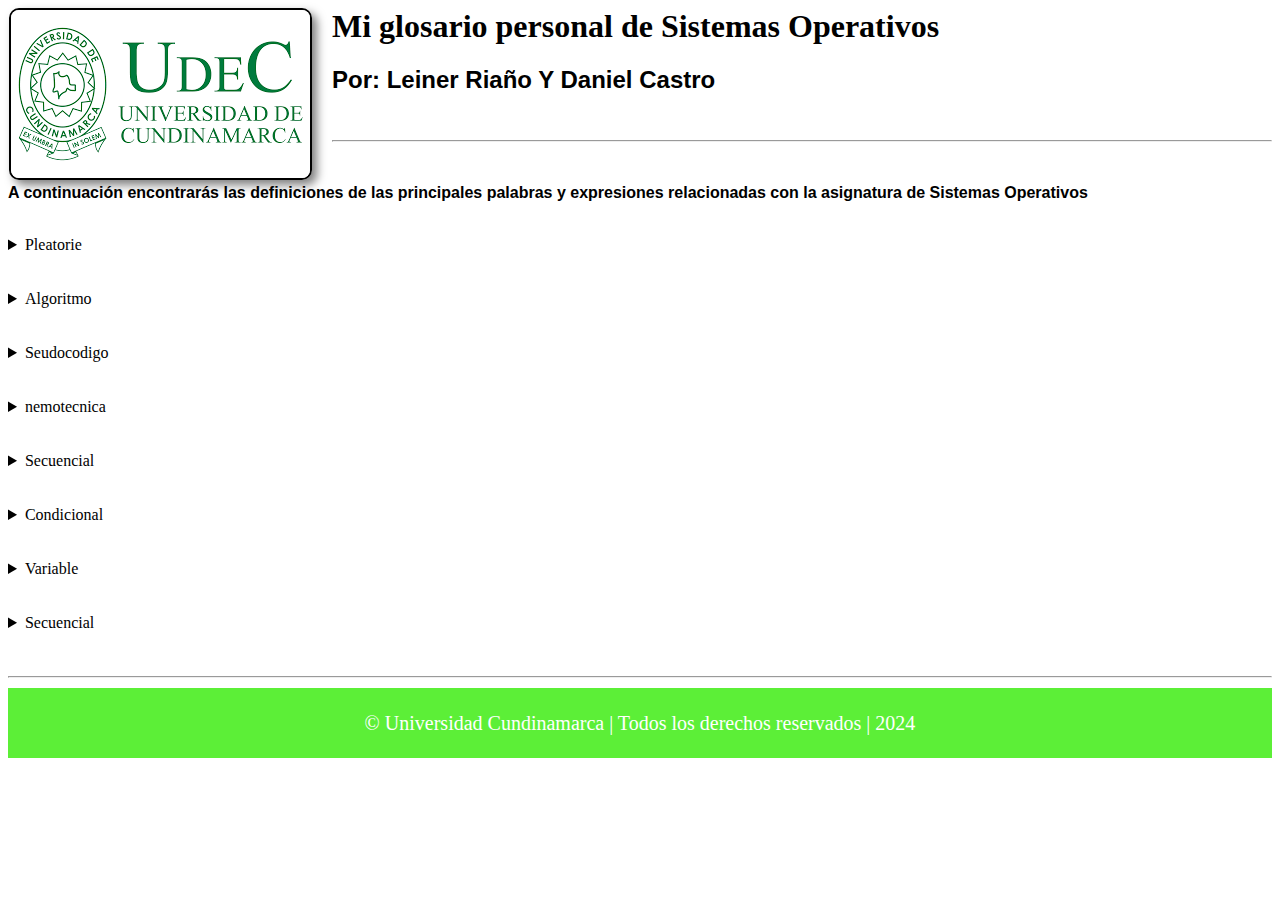
<file: trabajo glosario/index.html>
<!----- Inciamos nuestro primer cógigo HTML de nuestro grlosario personal, con una actividad muy interesante  -->
<html lang="es">
<head>
  <meta name="viewport" content="width=device-width, initial-scale=1.0"> 

  <meta content="text/html; charset=utf-8" http-equiv="content-type">
  <meta name="author" content="Leiner Riaño">
  <meta name="description" content="Pagina WEB de mi glosario personal, correspondiente a la asignatura de ingeniería Mecatronica, UCundinamarca">

  <meta name="keywords" content="Glosario, Sistemas Operativos, Microprocesadores, Ingeniería Mecatronica, Sistemas, UCundinamarca">
  <title>Glosario Ing Mecatronica</title>

  <link rel="stylesheet" href="css/estilos.css">
</head>

<body>

<header> 
     <img src="imagenes/images.png" alt="Logo 2024" class="mi-logo">
      <h1> Mi glosario personal de Sistemas Operativos</h1> 
      <h2>Por:  Leiner Riaño Y Daniel Castro </h2> 
      <br><hr><br>
</header>

<main>
     <section>
        <p><b>A continuación encontrarás las definiciones de las principales palabras y expresiones relacionadas con la asignatura de Sistemas Operativos</b></p>
        <br>
        <details>
            <summary>
               Pleatorie
            </summary>
            <article>
 
                 <p>Es algo que no sigue una pauta definida ejemplo en un experimiento aleatorio si hay mas de un resultade posible y no podemos decir con anteriorded lo que va a suceder, en este caso depende del azar,no sigue una pauta definida.</p> 
    
            </article>
        </details>
        <br><br>

        <details>
            <summary>Algoritmo</summary>
            <article>
 
                 <p> Secuencia de pasos para solucionar un problema.</p> 
    
            </article>
        </details>     
   
        <br><br>
        <details>
            <summary>Seudocodigo</summary>
            <article>
 
                 <p> Instrucciones que se entregan en el lenguaje propio de la persona para resoluer un algoritmo.</p> 
    
            </article>
        </details>           
        <br><br>

        <details>
            <summary>nemotecnica</summary>
            <article>
 
                 <p>Consiste en dividir la informacion en grupos mas pequeños, como numeros palabras o frases para facilitar su aprendizaje Conjunto de estrategias que ayudan a retener ideas complejas de manera sencilla.</p> 
    
            </article>
        </details>        
        <br><br>

        <details>
            <summary>Secuencial</summary>
            <article>
 
                 <p>Serie de eventos, procesas o procedimientos que ocurren en un orden determinad uno tras otro.</p> 
    
            </article>
        </details>           
        <br><br>

        <details>
          <summary>Condicional</summary>
          <article>

               <p>Son estructuras que permiten elegir entre la ejecucion de una accion u otra.</p> 
  
          </article>
      </details>           
      <br><br>

      <details>
          <summary>Variable</summary>
          <article>

               <p> Representa un contenedor o un espacio en la memoria fisica o virtual de una computadora, donde se almacenan distintos tipos de datos (valores) durante la ejecucion de un programa.</p> 
  
          </article>
      </details>           
      <br><br>

      <details>
          <summary>Secuencial</summary>
          <article>

               <p>Serie de eventos, procesas o procedimientos que ocurren en un orden determinad uno tras otro</p> 
  
          </article>
      </details>           
      <br><br>

     </section>    
     <hr>
</main>

<footer>
   <div class="footer-text">
	<p>&copy; Universidad Cundinamarca  | Todos los derechos reservados | 2024 </p>
   </div>

</footer>


</body>
</html>
</file>
<file: trabajo glosario/css/estilos.css>
body {
    /*font-family: 'Poppins', sans-serif;*/
    background-image: url();
    
}

/*header*/
header{
    position: relative;
    width: 100%;
 
}
 h1{
    font-family:'Franklin Gothic Medium'; 
}

h2{
    font-family:Arial;  /* Tipo de letra*/
}
b{
    font-family:Arial; 
    
}
.mi-logo {
      /* width: 20%; /* Ajusta el ancho */
      /* height: 10%; /* Mantiene la proporción */
    border: 2px solid #000; /* Añade un borde */
    border-radius: 10px; /* Bordes redondeados */
    box-shadow: 5px 5px 10px rgba(0, 0, 0, 0.5); /* Sombra */
    display: flex;
    align-items: center;
    float: left;
    margin-left: 1px;
    margin-right: 20px;
    
}

/*footer*/
footer{
    bottom: 0;
    position: relative;
    width: 100%;/* Ajusta el ancho */
    height: 16%;/* Ajusta el largo */
}
footer .footer-text{
    bottom: 0;
    left: 0;
    width: 100%;
    height: 70px;
    background:rgba(51, 235, 5, 0.8);
    display: flex;
    justify-content: center;
    align-items: center;
    border-top: 2px solid #fff;
}
footer .footer-text p{
    font-size: 20px;
    text-align: center;
    color: #fff;
}
</file>
